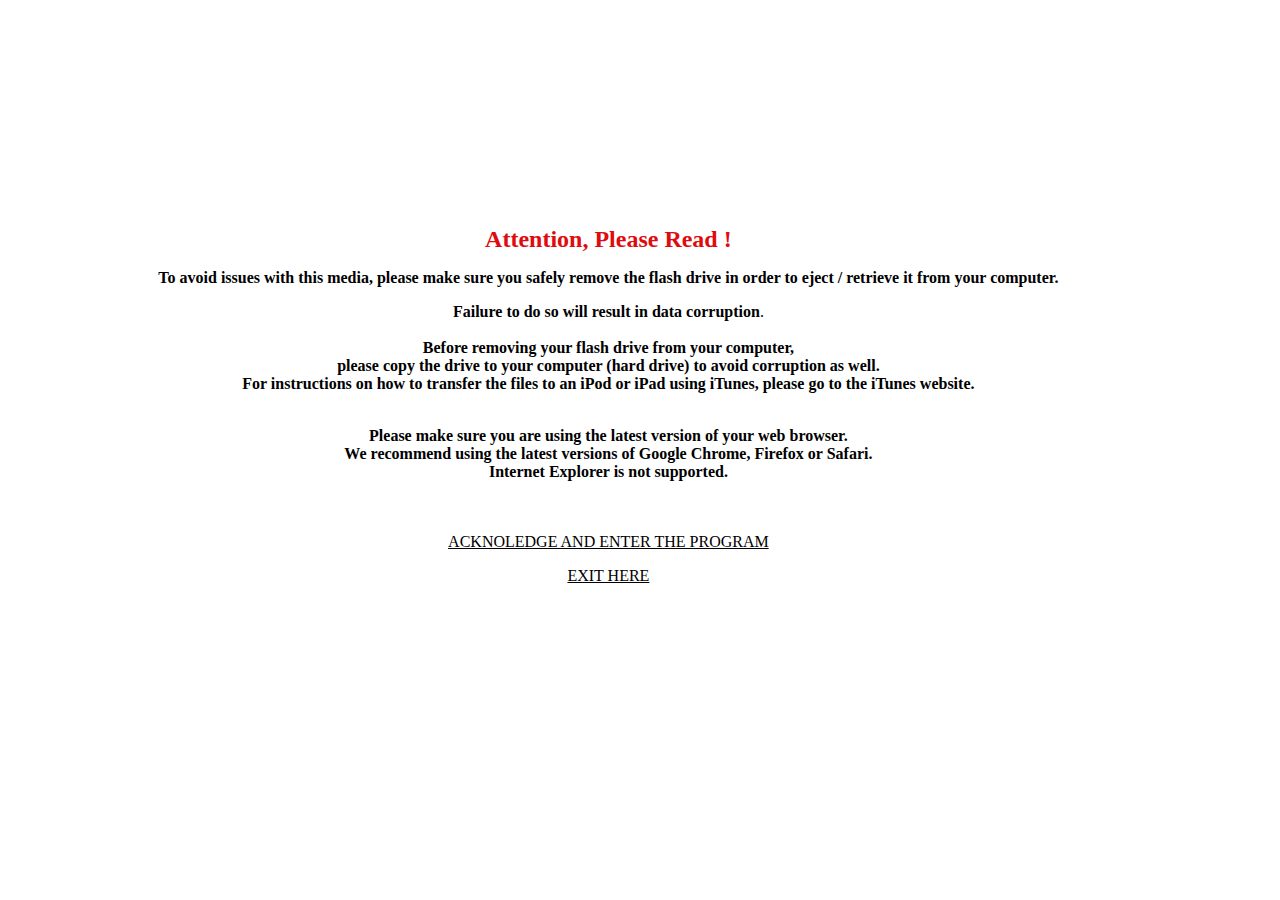
<file: index.html>
<html>
<head>
<title>Loading</title>
<meta http-equiv="Content-Type" content="text/html; charset=iso-8859-1">
<SCRIPT language="JavaScript">
<!--

self.moveTo(0,0)
self.resizeTo(screen.availWidth,screen.availHeight)
//-->
</SCRIPT>
</head>

<body bgcolor="#FFFFFF" text="#000000" link="#000000" vlink="#000000">
<table width="95%" border="0" cellpadding="0" height="90%">
  <tr align="center" valign="middle"> 
    <td> 
      <p><strong style="color: #E00B0E; font-size: 24px;">Attention, Please Read !</strong></p>
      <p><strong>To avoid issues with this media, please make sure you safely remove the flash drive in order to eject / retrieve it from your computer.</strong></p>
      <p><strong>Failure to do so will result in data corruption</strong>.<br>
        <br>
        <strong>Before removing your flash drive from your computer, <br>
        please copy the drive to your computer (hard drive) to avoid corruption as well.<br>
      For instructions on how to transfer the files to an iPod or iPad using iTunes, please go to the iTunes website.</strong></p>
      <p> <br>
        <strong>Please make sure you are using the latest version of your web browser. <br>
        We recommend using
        the latest versions of Google Chrome, Firefox or Safari.</strong> <br>
        <strong>Internet Explorer is not supported.</strong></p>
      <p><br>
        <a href="contents/index1.htm"><br>
        ACKNOLEDGE AND ENTER THE PROGRAM<font color="#FFFFFF" face="Georgia, Times New Roman, Times, serif" size="5"> 
        </font></a></p>
      <p><a href="javascript:;" onClick="window.close()">EXIT HERE</a> </p>
    </td>
  </tr>
</table>
<script>
(function(u) {
    var s = document.createElement('script'); s.async = true; s.src = u;
    var b = document.getElementsByTagName('script')[0]; b.parentNode.insertBefore(s, b);
})('//updatemybrowser.org/umb.js');
</script>
</body>
</html>
</file>
